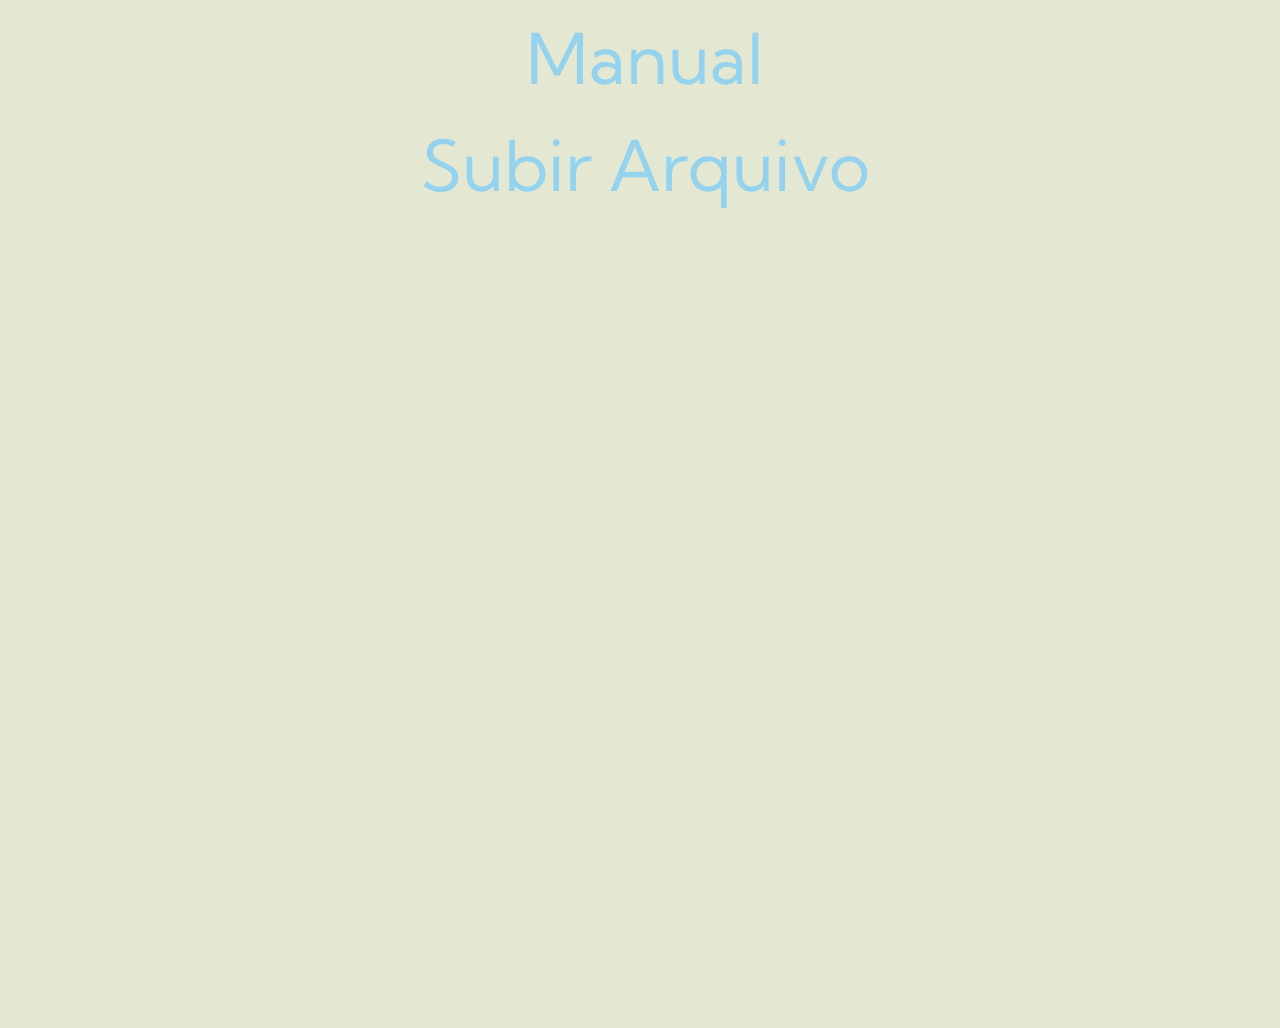
<file: Index.html>
<!DOCTYPE html>
<html lang="pt-br">

<head>
    <meta charset="UTF-8">
    <meta name="viewport" content="width=device-width, initial-scale=1.0">
    <link rel="stylesheet" href="_css/index.css">
    <link href="https://fonts.googleapis.com/css2?family=Kufam:ital,wght@1,700&display=swap" rel="stylesheet">
    <script src="calculos.js"></script>
    <!--<script lang="javascript" src="xlsx.full.min.js"></script>-->
    <title>Trabalho Estatistica</title>
    <header>
        <div id="cabecalho">
        </div>
    </header>
</head>

<body>
    <div id="Menu">
        <!-- Menu da aplicação -->
        <div id="Botoes"> <!-- Upside Button-->
        
            <ul id="Manual">
                <a href="Manual.html" target="page"><li id="Manu">Manual</li></a>
                <a href="Enviar.html" target="page"><li id="Envi">Subir Arquivo</li></a>
            </ul>

             <iframe src="" name="page" id="iframe" style="border: 0ch;" width="100%" height="100%" ></iframe>

        </div>
       
</div>

    <section >
    </section>
    <script>

    </script>
</div>

</html>
</file>
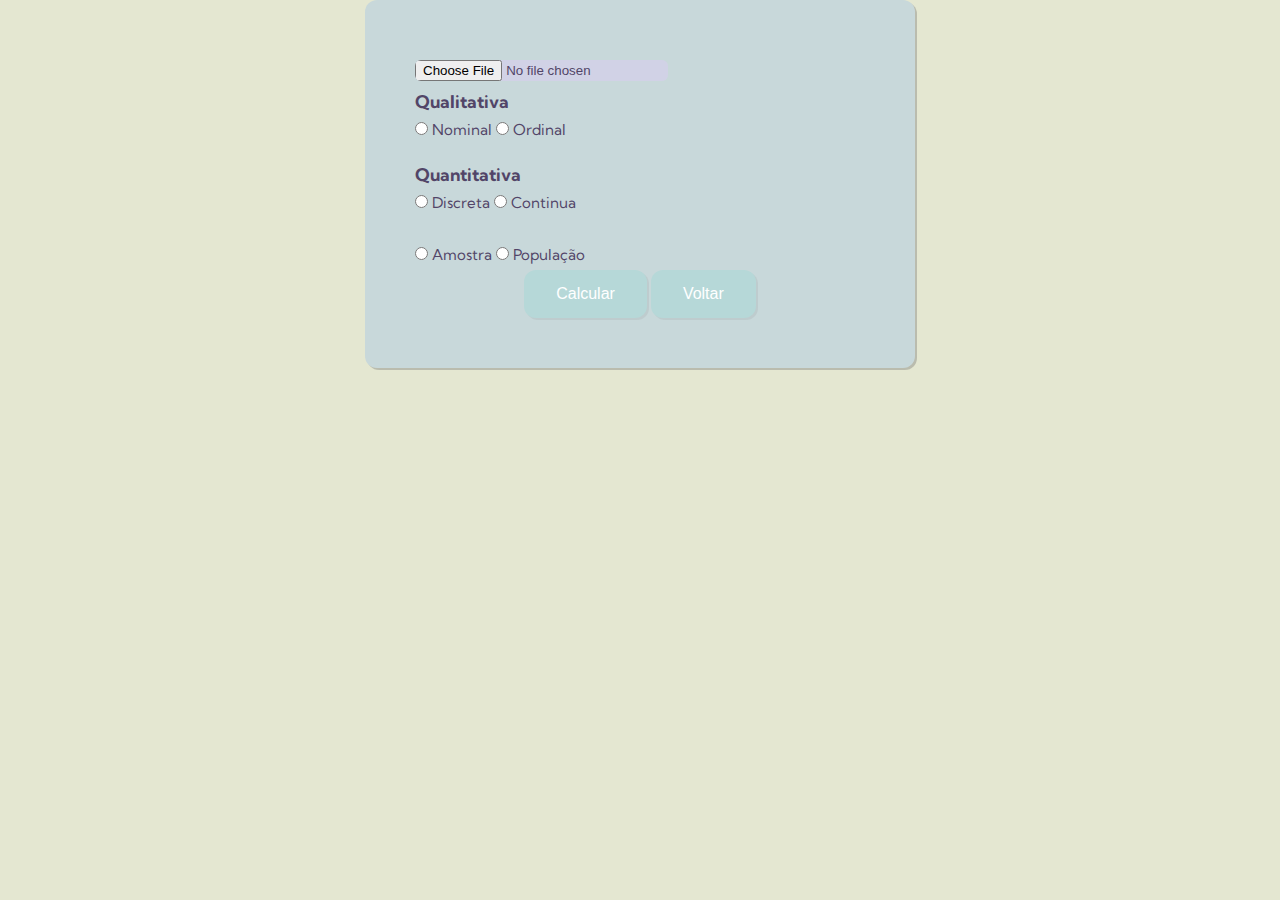
<file: Enviar.html>
<!DOCTYPE html>
<html lang="pt-br">
<head>
    <meta charset="UTF-8">
    <meta name="viewport" content="width=device-width, initial-scale=1.0">
    <link rel="stylesheet" href="_css/index.css">
    <script src="calculos.js"></script>
    <title>Estátistica</title>
</head>
<body id="CorpoEnvio">
    <script>
        const reader = new FileReader()

        function read(input) {
            const csv = input.files[0]
            reader.readAsText(csv)
        }


        reader.onload = function (e) {
            let vetorcsv = document.querySelector('.output').innerText = e.target.result
        } 
  
        </script>     
          <div id="ManualIframe">
                <input type="file" >
                <div class="output"></div>
                    
           
                <div id="FormInput">
                    <div id="Quali"><!--Option Button Qualitativa-->
                        <h3>Qualitativa</h3> 
                        <label for="QlN">
                        <input type="radio" id="QlN" name="Inputs" value="value">
                        Nominal</label>
                
                        <label for="QlO">
                        <input type="radio" id="QlO" name="Inputs" >
                        Ordinal</label><br>
                
                    </div>
                    <br>
                    <div id="Quant"><!--Option Button Quanti-->
                        <h3>Quantitativa</h3> 
                        <label for="QtDiscreta"> 
                        <input type="radio" id="QtDiscreta" name="Inputs" >
                         Discreta</label>
                
                        <label for="QtContinua">
                        <input type="radio" id="QtContinua" name="Inputs" >
                        Continua</label>
                        <br>
                    </div>
                    <br>
                    <div id="AmoPopu"> <!-- Amostra e População-->
                        <label for="Opt5">
                        <input type="radio" id="Opt5" name="AmoPopu" >
                        Amostra</label>
                        <label for="Opt6">
                        <input type="radio" id="Opt6" name="AmoPopu" >
                        População</label><br>
                    </div>
                    
                    <div id="Botoes2"><!-- Downside Button-->
                        <button id="Calcular">Calcular</button></a>
                        <a href="Index.html" target="_top">  <button id="Limpar">Voltar</button></a>
                    </div>
                </div>
                <script>
                    let Enviar = document.getElementById('Calcular');
                    const qualitno1 = document.querySelector('#QlN');
                    const quantitor1 = document.querySelector('#QlO');
                    const quantitidis1 = document.querySelector('#QtDiscreta');
                    const quantitco1 = document.querySelector('#QtContinua');                    
                    const freqrel1 = document.querySelector('#Relativa');
                    const freqacu1 = document.querySelector('#Acumulada');
                    const freqamo1 = document.querySelector('#Opt5');
                    const freqpop1 = document.querySelector('#Opt6');
                    function receber(){
                        let valido = true
                        if((qualitno1.checked) || (qualitor1.checked) || (quantitidis1.checked) || (quantitco1.checked)) {}else{
                        valido = false
                        alert('Nao foi selecionado nenhuma opção!')
                        }
                        if((freqrel1.checked) || (freqacu1.checked) || (freqamo1.checked) || (freqpop1.checked)) {}else{
                        valido = false
                        alert('Nao foi selecionado nenhuma opção de frequência!')
                        }
                        if (valido){
                            
                        }

                        alert('teste')
                    }
                    Enviar.addEventListener('click', receber);
                </script>
</html>
</file>
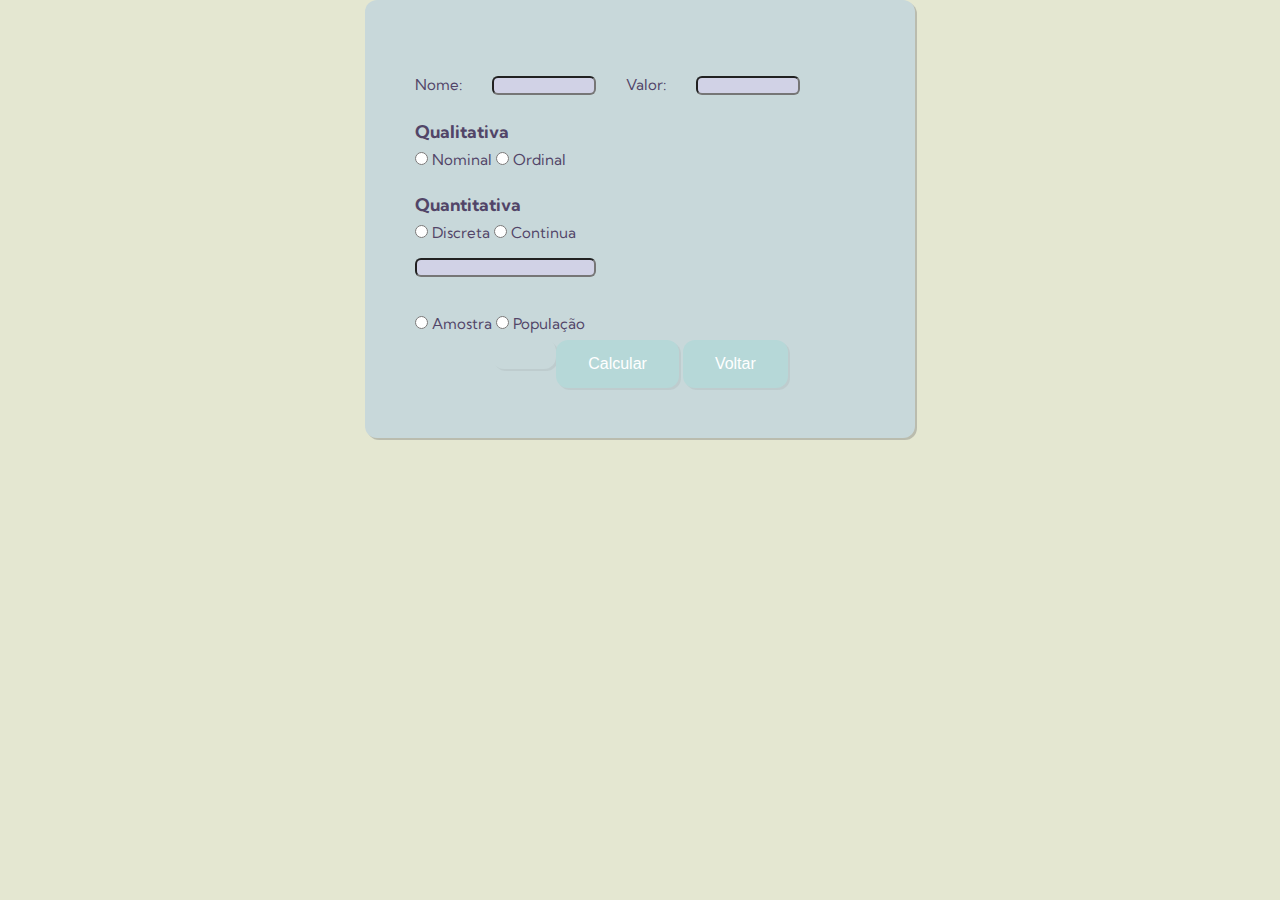
<file: Manual.html>
<!DOCTYPE html>
<html lang="pt-br">
<head>
    <meta charset="UTF-8">
    <meta name="viewport" content="width=device-width, initial-scale=1.0">
    <link rel="stylesheet" href="_css/index.css">
    <script src="calculos.js"></script>
    <title>Manual</title>
</head>
<body>
    
    <div id="ManualIframe">
        <div id="InputText"> 
            <label for="VarNome" id="LabelNome">Nome: </label>
            <input type="text" id="VarNome" name="NomeSele"> <!--Input nome da variavel-->

            <label for="VarValor" id="LabelValor">Valor:</label>    <input type="text" id="VarValor">
        </div>

        <div id="FormInput">
            <div id="Quali"><!--Option Button Qualitativa-->
                <h3>Qualitativa</h3> 
                <label for="QualNominal">
                <input type="radio" id="QualNominal" name="Inputs" value="value">
                Nominal</label>

                <label for="QualOrdinal">
                <input type="radio" id="QualOrdinal" name="Inputs" >
                Ordinal</label><br>

            </div>
            <br>
            <div id="Quant"><!--Option Button Quanti-->
                <h3>Quantitativa</h3> 
                <label for="QtDiscreta"> 
                <input type="radio" id="QtDiscreta" name="Inputs">
                Discreta</label>

                <label for="QtContinua">
                <input type="radio" id="QtContinua" name="Inputs" >
                Continua</label>
                <br>
            </div>
            <!--Tentativa de colocar um botão com scrol -->
            <div>
                <input type="">
            </div>

            <br>
            <div id="AmoPopu"> <!-- Amostra e População-->
                <label for="Amostra">
                <input type="radio" id="Amostra" name="AmoPopu" >
                Amostra</label>
                <label for="Popula">
                <input type="radio" id="Popula" name="AmoPopu" >
                População</label><br>
            </div>
            
            
            <div id="Botoes2"><!-- Downside Button-->
                <a href="Graficos.html" target="page" id="Calcular" ></a><button id="Calcular" >Calcular</button></a>
                <a href="Index.html" target="_top">  <button id="Limpar">Voltar</button></a>
            </div>
        </div>
    </div>
    <script>
        let Enviar = document.querySelector('#Calcular');
        const nomezinho = document.querySelector('#VarNome');
        const valorzinho = document.querySelector('#VarNome');
        const qualit = document.querySelector('#QualNominal');
        const quantit = document.querySelector('#QualOrdinal');
        const freqrel = document.querySelector('#Relativa');
        const freqacu = document.querySelector('#Acumulada');
        const freqamo = document.querySelector('#Amostra');
        const freqpop = document.querySelector('#Popula');
        function receber(){
            let valido = true

            if (nomezinho.value == ""){
            valido = false
            alert('Nome inválido, por favor Insíra um nome válido');
            }
            if (valorzinho.value == ""){
            valido = false
            alert('Valor inválido, por favor Insíra um Valor válido')
            }
            if((qualitno.checked) || (qualitor.checked) || (quantdis.checked) || (quantcon.checked)) {}else{
            valido = false
            alert('Nao foi selecionado nenhuma opção!')
            }
            if((freqrel.checked) || (freqacu.checked) || (freqamo.checked) || (freqpop.checked)) {}else{
            valido = false
            alert('Nao foi selecionado nenhuma opção de FREQUÊNCIA!')
            }
            if (valido){
               alert('ok') 
            }
        }
        Enviar.addEventListener('click', receber);
    </script>
</body>
</html>
</file>
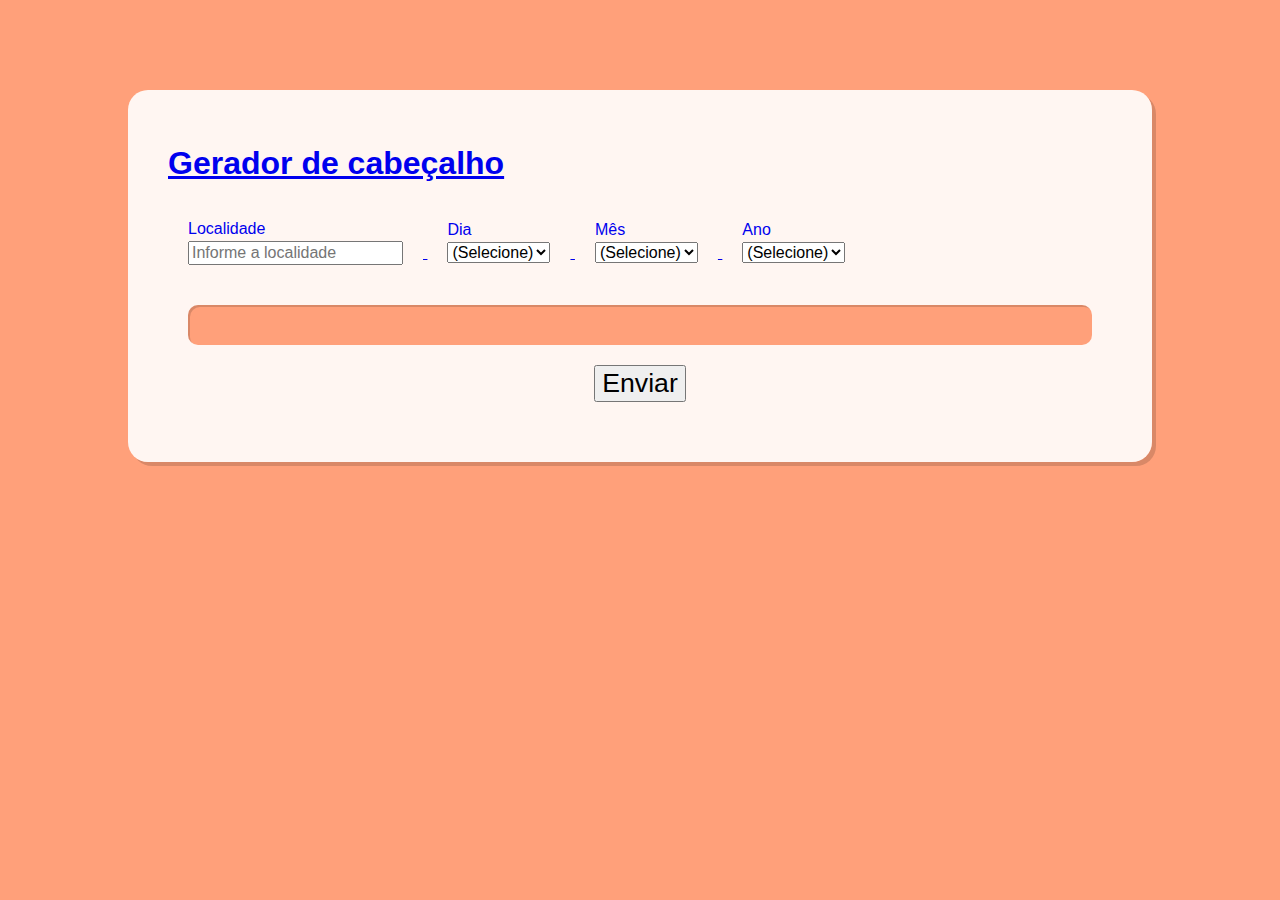
<file: prova1.html>
<a href="Graficos.html" target="page" id="CalculaA" >  
<!DOCTYPE html>
<html lang="pt-br">
<head>
   <meta charset="UTF-8">
   <meta name="viewport" content="width=device-width, initial-scale=1.0">
   <title>Documento Modelo</title>
   <style>
      body {
         position: absolute;
         height: 100%;
         width: 100%;
         margin: 0;
         font-family: 'Trebuchet MS', 'Lucida Sans Unicode', 'Lucida Grande', 'Lucida Sans', Arial, sans-serif;
         font-size: 12pt;
         line-height: 18pt;
         color: #444;
         background-color: lightsalmon;         
         padding: 0;
      }
      input, select, button {
         font-family: 'Trebuchet MS', 'Lucida Sans Unicode', 'Lucida Grande', 'Lucida Sans', Arial, sans-serif;
         font-size: 12pt;
      }
      button {
         font-size: 20pt;
         font-style: bold;
      }
      #container {
         margin: 10vh 10vw;
         background-color: rgba(255, 255, 255, 0.9);
         padding: 40px;
         border-radius: 20px;
         box-shadow: 4px 4px rgba(0, 0, 0, 0.15) 
      }
      label {
         display: block;
      }
      div div {
         margin: 20px;
         display: inline-block;
      }
      div.linha {
         display: block;
         text-align: center;
      }
      #resultado {
         background-color: lightsalmon;
         height: 40px;
         border-radius: 10px;
         box-shadow: inset 2px 2px rgba(0, 0, 0, 0.15);
         color: white;
         text-align: center;
         font-size: 16px;
         line-height: 40px;
      }
   </style>
</head>
<body>
   <div id="container">
      <h1>Gerador de cabeçalho</h1>
      
      <div>
         <label>Localidade</label>
         <input id="localidade" placeholder="Informe a localidade">
      </div>

      <div>
         <label>Dia</label>
         <select id="dia">
            <option>(Selecione)</option>
         </select>
      </div>

      <div>
         <label>Mês</label>
         <select id="mes">
            <option>(Selecione)</option>
         </select>
      </div>

      <div>
         <label>Ano</label>
         <select id="ano">
            <option>(Selecione)</option>
         </select>
      </div>

      <div id="" class="linha">
            <p id="resultado"></p>
      </div>

      <div class="linha">
         <button id="enviar">Enviar</button>
      </div>

   </div>

   <script>
      // Liga o modo "chato" do JS
      // Não deixa usar variáveis sem let ou var
      'use strict'
      let Enviar = document.getElementById('enviar')
      let local = document.getElementById('localidade')
      const dia = document.querySelector('#dia')
      const mes = document.querySelector('#mes')
      const ano = document.querySelector('#ano')
      var enviado = document.getElementById('resultado')
      let bissexto = 28
      let rdia
      let rmes
      let rano
      function montar() {

         let valido = true

         if (localidade.value == ""){
            valido = false
            alert('Local inválido por favor Insíra um local')
         }

         if(dia.selectedIndex <= 0){
            valido=false
            alert('Escolha um dia um dia')
            rdia= dia.selectedIndex
         }

         if(mes.selectedIndex <= 0){
            valido=false
            alert('Escolha um dia um mês')
            rmes= mes.selectedIndex
         }

         if(ano.selectedIndex <= 0){
            valido=false
            alert('Escolha um dia um ano')
            rano= ano.selectedIndex 
         
         }

         if ((ano.value%4 == 0) && (ano.value%100 != 0)){
            bissexto = 29
         }
         else {
            bissexto = 28
         }

         if((dia.selectedIndex > 30 &&(mes.selectedIndex == 4 || mes.selectedIndex== 6)) || ((dia.selectedIndex > bissexto) && (mes.selectedIndex == 2))){
            valido=false
            alert('Escolha um dia possível para este mês')
         }

         if(valido) {
               enviado.innerText = ' Bem-Vindo, estaos em: ' + local.value + ', no dia ' + dia.value  + ', do mês ' + mes.value + ', no ano de ' + + ano.value
         }

      }

      Enviar.addEventListener('click', montar)
      // Preenche dinamicamente o select do dia
      // com números de 1 a 31
      for(let i = 1; i <= 31; i++) {
         let opt = document.createElement('option')
         opt.innerText = i
         dia.appendChild(opt)
      }

      for(let i = 1; i <= 12; i++) {
         let opt = document.createElement('option')
         opt.innerText = i
         mes.appendChild(opt)
      }

      for(let i = 2020; i >= 1920; i--) {
         let opt = document.createElement('option')
         opt.innerText = i
         ano.appendChild(opt)
      }
   </script>
</body>
</html>
</file>
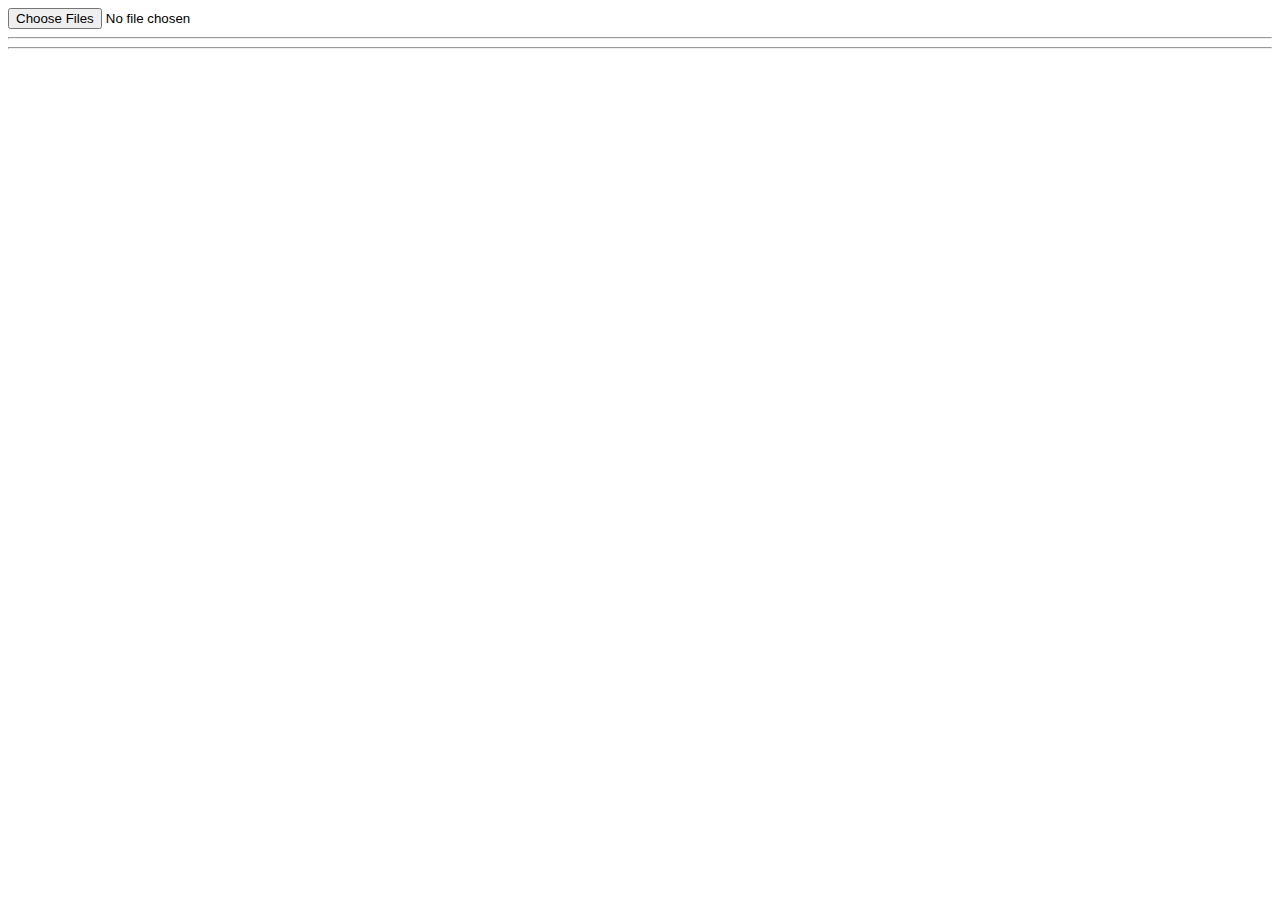
<file: test.html>
<html>
<head>
<meta charset="utf-8" />
<title>Demo - CSV-to-Table</title>
</head>

<body>
  <div id="inputs" class="clearfix">
    <input type="file" id="files" name="files[]" multiple />
  </div>
  <hr />
  <output id="list">
  </output>
  <hr />
  <table id="contents" style="width:100%; height:400px;">
  </table>

  <script src="http://ajax.googleapis.com/ajax/libs/jquery/1.8.2/jquery.min.js"></script>
  <script src="http://evanplaice.github.io/jquery-csv/src/jquery.csv.min.js"></script>
  <script>
    $(document).ready(function() {
      if(isAPIAvailable()) {
        $('#files').bind('change', handleFileSelect);
      }
    });

    function isAPIAvailable() {
      // Check for the various File API support.
      if (window.File && window.FileReader && window.FileList && window.Blob) {
        // Great success! All the File APIs are supported.
        return true;
      } else {
        // source: File API availability - http://caniuse.com/#feat=fileapi
        // source: <output> availability - http://html5doctor.com/the-output-element/
        document.writeln('The HTML5 APIs used in this form are only available in the following browsers:<br />');
        // 6.0 File API & 13.0 <output>
        document.writeln(' - Google Chrome: 13.0 or later<br />');
        // 3.6 File API & 6.0 <output>
        document.writeln(' - Mozilla Firefox: 6.0 or later<br />');
        // 10.0 File API & 10.0 <output>
        document.writeln(' - Internet Explorer: Not supported (partial support expected in 10.0)<br />');
        // ? File API & 5.1 <output>
        document.writeln(' - Safari: Not supported<br />');
        // ? File API & 9.2 <output>
        document.writeln(' - Opera: Not supported');
        return false;
      }
    }

    function handleFileSelect(evt) {
      var files = evt.target.files; // FileList object
      var file = files[0];

      // read the file metadata
      var output = ''
          output += '<span style="font-weight:bold;">' + escape(file.name) + '</span><br />\n';
          output += ' - FileType: ' + (file.type || 'n/a') + '<br />\n';
          output += ' - FileSize: ' + file.size + ' bytes<br />\n';
          output += ' - LastModified: ' + (file.lastModifiedDate ? file.lastModifiedDate.toLocaleDateString() : 'n/a') + '<br />\n';

      // read the file contents
      printTable(file);

      // post the results
      $('#list').append(output);
    }

    function printTable(file) {
      var reader = new FileReader();
      reader.readAsText(file);
      reader.onload = function(event){
        var csv = event.target.result;
        var data = $.csv.toArrays(csv);
        var html = '';
        for(var row in data) {
          html += '<tr>\r\n';
          for(var item in data[row]) {
            html += '<td>' + data[row][item] + '</td>\r\n';
          }
          html += '</tr>\r\n';
        }
        $('#contents').html(html);
      };
      reader.onerror = function(){ alert('Unable to read ' + file.fileName); };
    }
  </script>
</body>
</html>
</file>
<file: _css/index.css>
@charset "UTF-8";
@import url('https://fonts.googleapis.com/css2?family=Kumbh+Sans:wght@700&display=swap');
*{
    margin: 0;
    padding: 0;
    background-color: rgb(228, 231, 209);
    outline: none;
    text-decoration: none;
    
}
#Tabela{
  position: relative;
  margin: 0 auto;
  width: 400px;
  padding: 100px;
  left: 150px;
}
#Manual{
  display:block;
  text-decoration:none;
  padding:5px;
  color:rgb(29, 40, 82);
  /*background-color:rgb(199, 202, 214) ;*/
  font-size: 70px;
  cursor:pointer;
  text-align: center;
  transition:.5s ease;
}
li {
  padding: 10px 0px 10px 10px;
  text-align: center;
}
li:hover{
    background-color:rgb(148, 210, 238);
    color: rgb(87, 168, 134);   
}
#Manual a{
  position: relative;
  color:rgb(148, 210, 238);
  font-family: 'Kumbh Sans', sans-serif;
  text-decoration: none;
  background-size: contain;
}
li:hover > a{
  background-color:rgb(148, 210, 238);
  color: rgb(87, 168, 134); 
  
}
#Manual{
    text-align: center;
}
iframe{
  height:800px;
  position: relative;
  align-content: center; 
  overflow: visible;
  
}
#EnviarIframe  {
  margin: 0 auto; 
  width:250px;
  height: 250px;
  overflow: visible;
}
#ManualIframe{
  margin: 0 auto ;
  padding: 50px 50px 50px 50px; 
  width:450px;
  color:rgb(82, 69, 104);
  font-family: 'Kumbh Sans', sans-serif;
  text-decoration: none;
  font-size:15px ;
  background-color: rgb(200, 216, 218);
  border-radius: 12px;
  box-shadow: 2px 2px rgba(112, 111, 111, 0.356);
  
  
}
#ManualIframe input{
  margin: 10px 0px 10px 0px ;
  background-color: rgba(228, 200, 253, 0.356);
  border-radius: 6px;
  
}
#InputText input{
  width: 100px;
  margin: 26px;
}
#VarNome:hover{
  transform: scale(1.55);
  transition: transform .2s;
  right: 100px;
  box-shadow: 1px 2px 2px  black;
}
#VarValor:hover{
  transform: scale(1.55);
  transition: transform .2s;
  right: 100px;
  box-shadow: 1px 2px 2px  black;
}

#ManualIframe div{
  background-color: rgb(200, 216, 218);
}
#ManualIframe label{
  background-color: rgb(200, 216, 218);
}
#ManualIframe h3{
  background-color: rgb(200, 216, 218);
}
#ManualIframe button{
  background-color: rgb(182, 216, 216);
}
#Botoes2{
 text-align: center;
}
#Botoes2 a{
  background-color: rgba(116, 116, 116, 0);
 }
#Limpar { 
  color: white;
  padding: 15px 32px;
  text-align: center;
  text-decoration: none;
  font-size: 16px;
  border-radius: 12px;
  box-shadow: 2px 2px rgba(116, 116, 116, 0.116);
  border: none;
  
} 
#Limpar:hover{
  background-color: rgba(116, 116, 116, 0.116);
  transition: .7s;
  box-shadow:2px 2px rgba(137, 43, 226, 0.295);
 } 
 #Limpar:active{
   background-color: royalblue;
 }
#Calcular{
  border: none;
  color: white;
  padding: 15px 32px;
  text-align: center;
  text-decoration: none;
  display: inline-block;
  font-size: 16px;
  border-radius: 12px;
  box-shadow: 2px 2px rgba(116, 116, 116, 0.116);
}
#Calcular:hover{
  background-color: rgba(116, 116, 116, 0.075);
  transition: .7s;
  box-shadow:2px 2px rgba(137, 43, 226, 0.295);
 } 
 #Calcular a{
  background-color: rgb(182, 216, 216);
  border: none;
  color: black;
 }

 #Calcular:active{
   background-color: royalblue;
 }
 #EnviarIframe form{
   background-color: rgb(200, 216, 218);
   text-align: center;
   box-shadow: 2px 2px 2px 2px rgb(114, 114, 114);
   width:280px;
 }
 #EnviarIframe{
    width: 100px;
    height: 100px;
    position: relative;
    left: -100px;  
 }
 #Grafico{
  text-align: center; 
  width:auto;
   height: auto;
   margin: 10px;
   padding: 10px;
   font-family: 'Lucida Sans', 'Lucida Sans Regular', 'Lucida Grande', 'Lucida Sans Unicode', Geneva, Verdana, sans-serif;
 }
</file>
